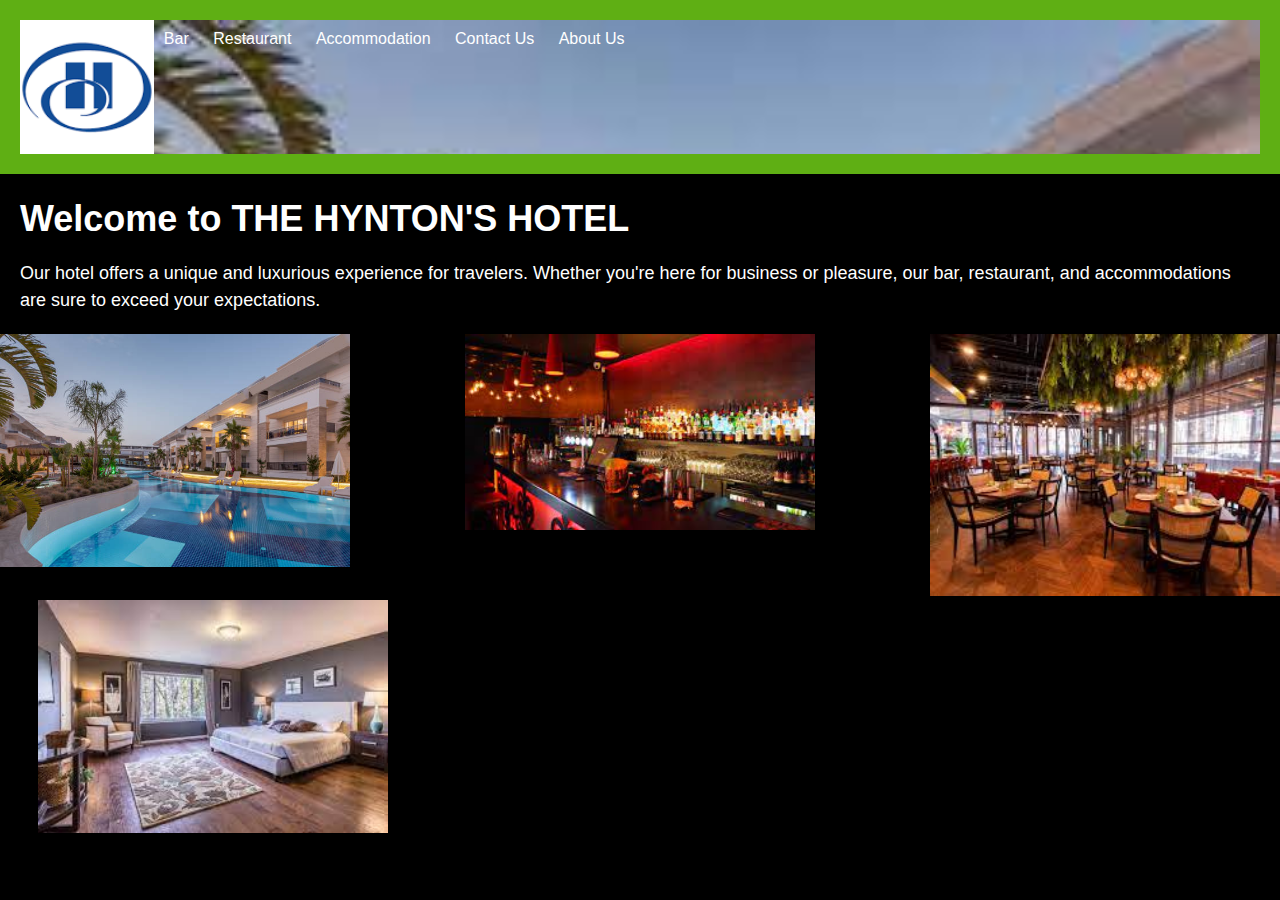
<file: index.html>
<!DOCTYPE html>
<!DOCTYPE html>
<html>
  <head>
    <title>THE HYNTON'S HOTEL - Welcome</title>
    <link rel="stylesheet" href="style.css">
  </head>
  <body>
    <header>
      <img src="images/logo.png" style="width: 150px;">
        
      <nav style="background-image: url(images/hotel\ image\ 1\ -\ Copy.jfif);background-repeat: no-repeat;background-size: cover; width: 100%;">
        <ul>
          <li><a href="bar.html">Bar</a></li>
          <li><a href="restaurant.html">Restaurant</a></li>
          <li><a href="accommodation.html">Accommodation</a></li>
          <li><a href="contact.html">Contact Us</a></li>
          <li><a href="about.html">About Us</a></li>
        </ul>
      </nav>
    </header>
    <main>
      <h1>Welcome to THE HYNTON'S HOTEL</h1>
      <p>Our hotel offers a unique and luxurious experience for travelers. Whether you're here for business or pleasure, our bar, restaurant, and accommodations are sure to exceed your expectations.</p>
    </main>
    <div class="pics">
      <div id="image 1">
        <img src="images/hotel image 2.jpg" style="width: 350px;">
      </div>
      <div id="image 1">
        <img src="images/bar image 4.jfif" style="width: 350px;">
      </div>
      <div id="image 1">
        <img src="images/restaurant image 3.jfif" style="width: 350px;">
      </div>
    </div>
    <div id="image 1">
      <img src="images/accommodation image2.jfif" style="width: 350px; padding-left:3%;">
    </div>
    <style>
      .pics{
        display: flex;
        justify-content: space-between;
      }
    </style>
  </body>
</html>
</file>
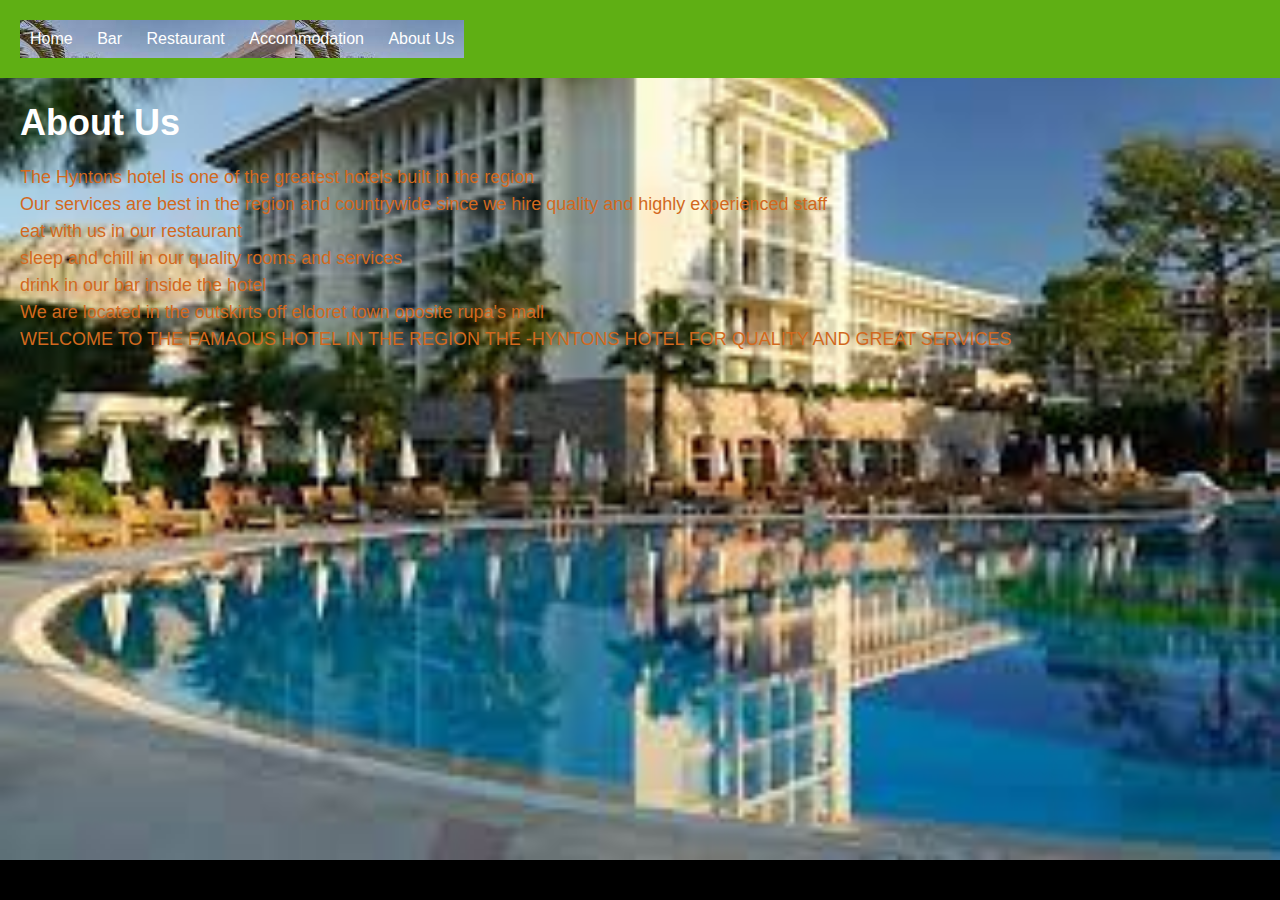
<file: about.html>
<!DOCTYPE html>
<html>
  <head>
    <title>about us -HYNTONS HOTEL</title>
    <link rel="stylesheet" href="style.css">
  </head>
  <body>
    <header>
      <nav style="background-image: url(images/hotel\ image\ 1\ -\ Copy.jfif);">
        <ul>
          <li><a href="index.html">Home</a></li>
          <li><a href="bar.html">Bar</a></li>
          <li><a href="restaurant.html">Restaurant</a></li>
          <li><a href="accommodation.html">Accommodation</a></li>
          <li><a href="about.html" >About Us</a></li>
        </ul>
      </nav>
    </header>
    <main>
        <div class="paragraph">
            <h1>About Us</h1>
            <p>The Hyntons hotel is one of the greatest hotels built in the region<br>
              Our services are best in the region and countrywide since we hire quality and highly experienced staff<br>
              eat with us in our restaurant <br>
              sleep and chill in our quality rooms and services<br>
              drink in our bar inside the hotel<br>
              We are located in the outskirts off eldoret town oposite rupa's mall <br>
              WELCOME TO THE FAMAOUS HOTEL IN THE REGION THE -HYNTONS HOTEL FOR QUALITY AND GREAT SERVICES<br></br>
              <style>
                p{color:chocolate;}
              </style>
      
          </p>
        </div>
     
    </main>
    <style>
        body{
            background-image: url("images/hotel\ image\ 3.jfif");
            background-repeat: no-repeat;
            background-size: cover;
        }
    </style>
  </body>
</html>
</file>
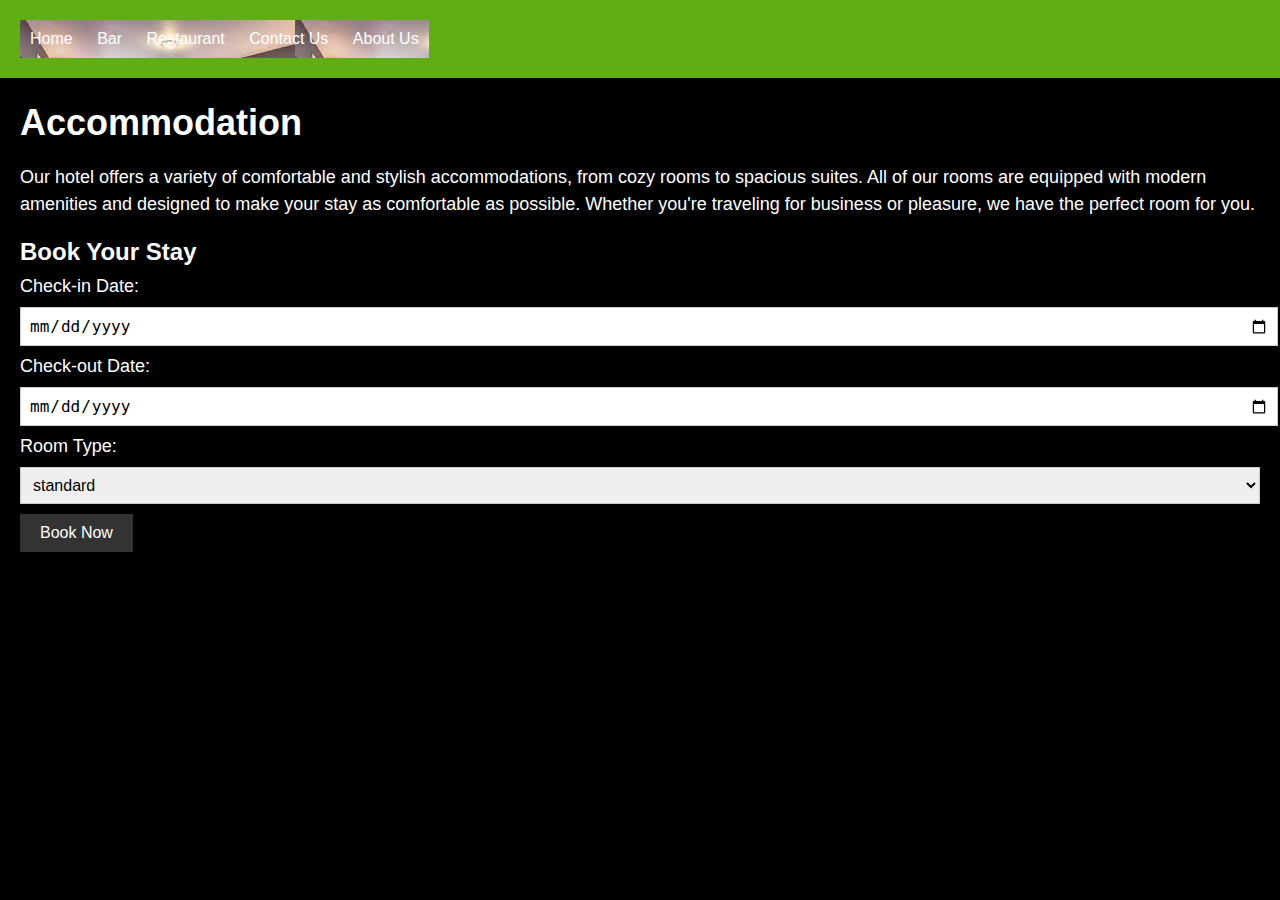
<file: accommodation.html>
<!DOCTYPE html>
<html>
  <head>
    <title>Accommodation -THE HYNTONS HOTEL</title>
    <link rel="stylesheet" href="style.css">
  </head>
  <body>
    <header>
      <nav style="background-image: url(images/accommodation\ image2.jfif);">
        <ul>
          <li><a href="index.html">Home</a></li>
          <li><a href="bar.html">Bar</a></li>
          <li><a href="restaurant.html">Restaurant</a></li>
          <li><a href="contact.html">Contact Us</a></li>
          <li><a href="about.html" >About Us</a></li>
        </ul>
      </nav>
    </header>
    <main>
      <h1>Accommodation</h1>
      <p>Our hotel offers a variety of comfortable and stylish accommodations, from cozy rooms to spacious suites. All of our rooms are equipped with modern amenities and designed to make your stay as comfortable as possible. Whether you're traveling for business or pleasure, we have the perfect room for you.</p>
      <h2>Book Your Stay</h2>
      <form action="booking.php" method="post">
        <label for="checkin">Check-in Date:</label>
        <input type="date" id="checkin" name="checkin"  required>
        <label for="checkout">Check-out Date:</label>
        <input type="date" id="checkout" name="checkout" required>
        <label for="roomtype">Room Type:</label>
        <select id="roomtype" name="roomtype">
          <option value="standard">standard </option>
          <option value="deluxe">Deluxe Room</option>
          <option value="suite">Suite</option>
        </select>
        <button type="submit">Book Now</button>
      </form>
    </main>
  </body>
</html>
</file>
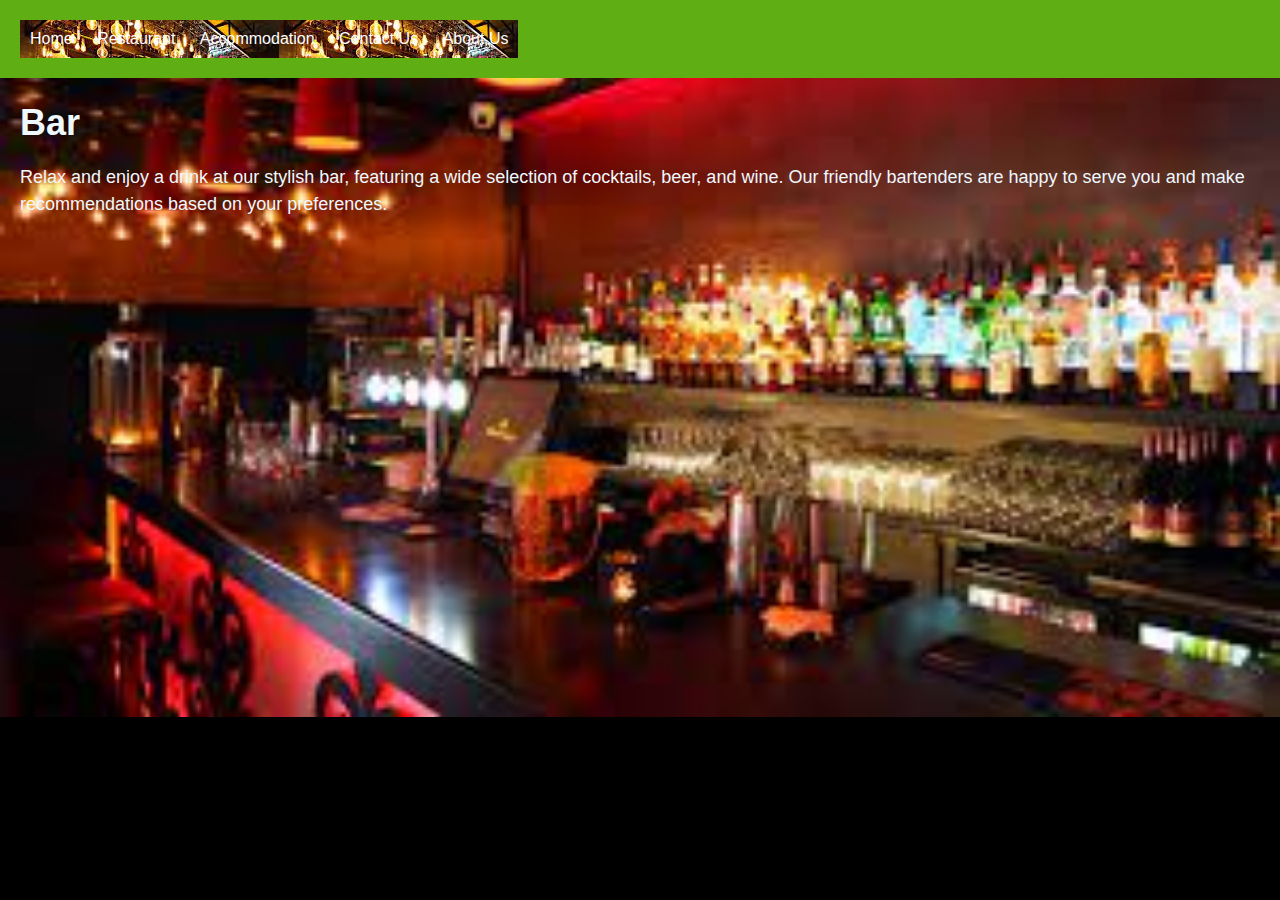
<file: bar.html>
<!DOCTYPE html>
<html>
  <head>
    <title>Bar - THE HYNTON'S HOTEL</title>
    <link rel="stylesheet" href="style.css">
  </head>
  <body>
    <header>
      <nav style="background-image: url(images/bar\ image3.jfif);">
        <ul>
          <li><a href="index.html">Home</a></li>
          <li><a href="restaurant.html">Restaurant</a></li>
          <li><a href="accommodation.html">Accommodation</a></li>
          <li><a href="contact.html">Contact Us</a></li>
          <li><a href="about.html" >About Us</a></li>
        </ul>
      </nav>
    </header>
    <main>
      <h1>Bar</h1>
      <p>Relax and enjoy a drink at our stylish bar, featuring a wide selection of cocktails, beer, and wine. Our friendly bartenders are happy to serve you and make recommendations based on your preferences.</p>
    </main>
    <style>
      body{
        background-image: url("images/bar\ image\ 1.jfif");
        color: aliceblue;
        background-repeat: no-repeat;
        background-size: cover;
      }
    </style>
  </body>
</html>
</file>
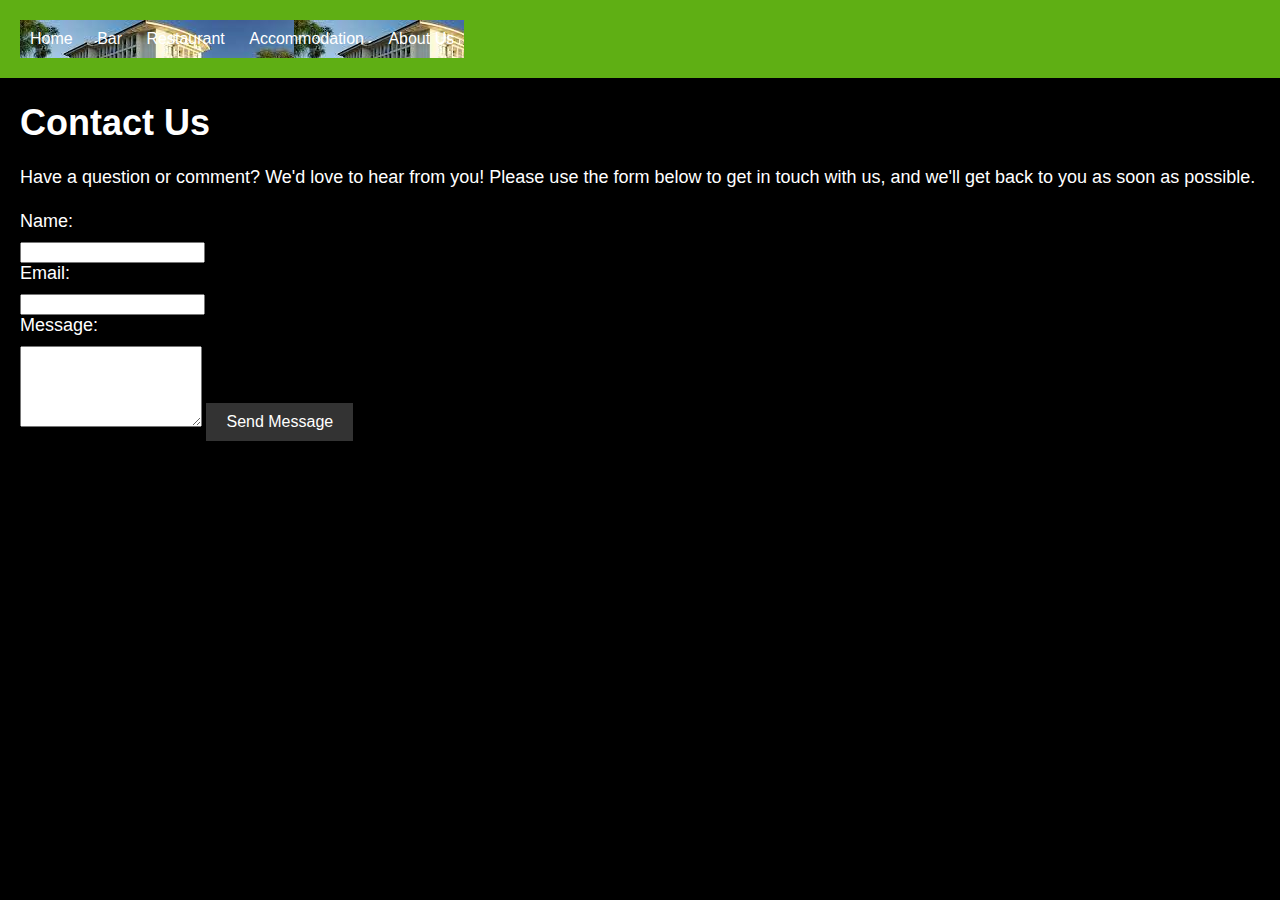
<file: contact.html>
<!DOCTYPE html>
<html>
  <head>
    <title>Contact Us - My Hotel</title>
    <link rel="stylesheet" href="style.css">
  </head>
  <body>
    <header>
      <nav style="background-image: url(images/hotel\ image\ 3.jfif);">
        <ul>
          <li><a href="index.html">Home</a></li>
          <li><a href="bar.html">Bar</a></li>
          <li><a href="restaurant.html">Restaurant</a></li>
          <li><a href="accommodation.html">Accommodation</a></li>
          <li><a href="about.html" >About Us</a></li>
        </ul>
      </nav>
    </header>
    <main>
      <h1>Contact Us</h1>
      <p>Have a question or comment? We'd love to hear from you! Please use the form below to get in touch with us, and we'll get back to you as soon as possible.</p>
      <form action="submit.php" method="post">
        <label for="name">Name:</label>
        <input type="text" id="name" name="name" required>
        <label for="email">Email:</label>
        <input type="email" id="email" name="email" required>
        <label for="message">Message:</label>
        <textarea id="message" name="message" rows="5" required></textarea>
        <button type="submit">Send Message</button>
      </form>
    </main>
  </body>
</html>
</file>
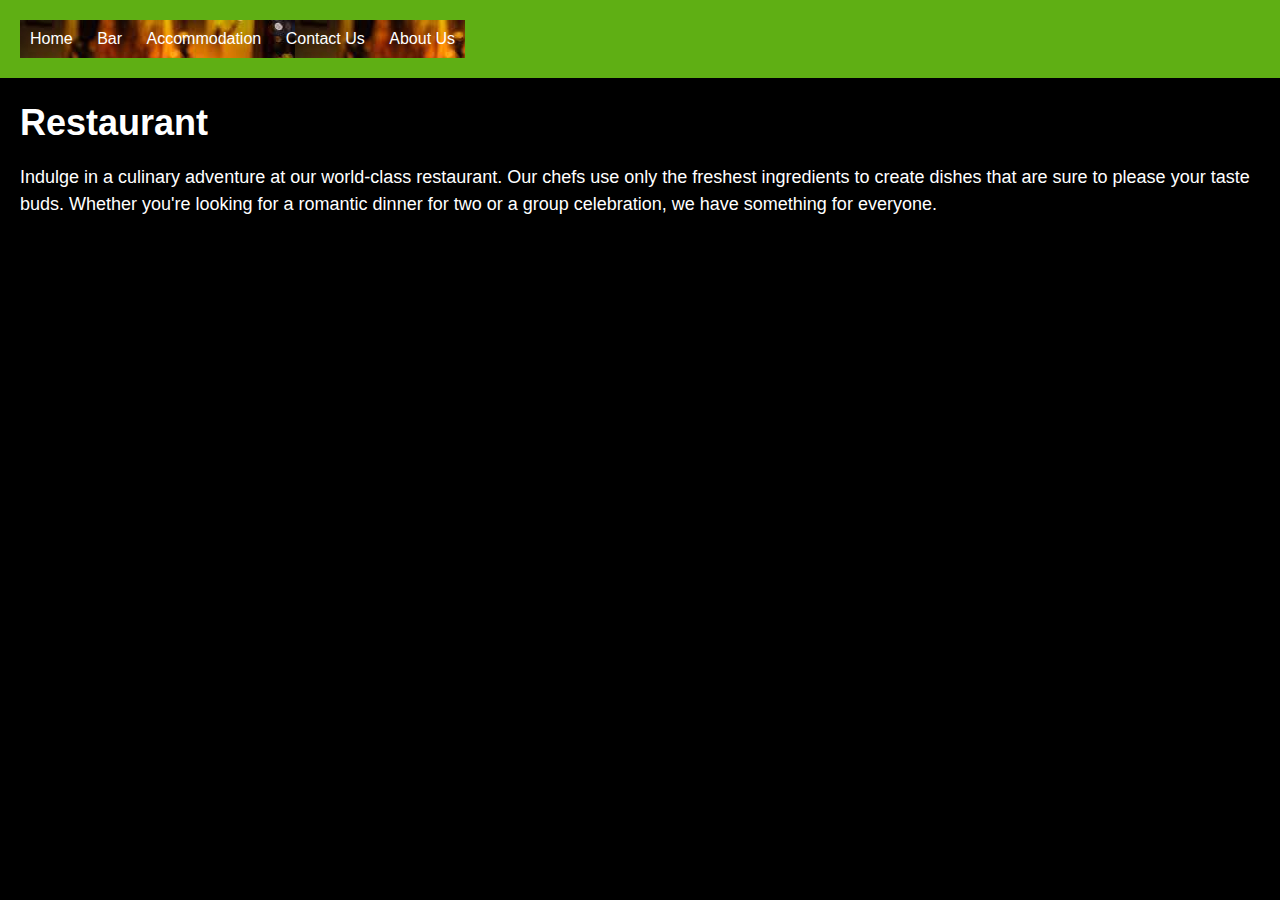
<file: restaurant.html>
<!DOCTYPE html>
<html>
  <head>
    <title>Restaurant - THE HYNTON'S HOTEL</title>
    <link rel="stylesheet" href="style.css">
  </head>
  <body>
    <header>
      <nav style="background-image: url(images/restaurant\ image\ 2.jfif);">
        <ul>
          <li><a href="index.html">Home</a></li>
          <li><a href="bar.html">Bar</a></li>
          <li><a href="accommodation.html">Accommodation</a></li>
          <li><a href="contact.html">Contact Us</a></li>
          <li><a href="about.html" >About Us</a></li>
        </ul>
      </nav>
    </header>
    <main>
      <h1>Restaurant</h1>
      <p>Indulge in a culinary adventure at our world-class restaurant. Our chefs use only the freshest ingredients to create dishes that are sure to please your taste buds. Whether you're looking for a romantic dinner for two or a group celebration, we have something for everyone.</p>
    </main>
  </body>
</html>
</file>
<file: style.css>
body {
    font-family: Arial, sans-serif;
    margin: 0;
    padding: 0;
    color: #fff;
    background-color: black;
  }
  
  header {
    background-color: #5faf14;
    color: #fff;
    padding: 20px;
    display: flex;
  }
  
  nav ul {
    list-style: none;
    margin: 0;
    padding: 0;
  }
  
  nav ul li {
    display: inline-block;
  }
  
  nav ul li a {
    color: #fff;
    display: block;
    padding: 10px;
    text-decoration: none;
  }
  
  nav ul li a:hover {
    background-color: #555;
  }
  
  main {
    margin: 20px;
  }
  
  h1 {
    font-size: 36px;
    margin-bottom: 20px;
  }
  
  h2 {
    font-size: 24px;
    margin-bottom: 10px;
  }
  
  p {
    font-size: 18px;
    line-height: 1.5;
    margin-bottom: 20px;
  }
  
  form label {
    display: block;
    font-size: 18px;
    margin-bottom: 10px;
  }
  
  form input[type="date"],
  form select {
    border: 1px solid #ccc;
    font-size: 16px;
    padding: 8px;
    width: 100%;
    margin-bottom: 10px;
  }
  
  form button[type="submit"] {
    background-color: #333;
    border: none;
    color: #fff;
    padding: 10px 20px;
    font-size: 16px;
    cursor: pointer;
  }
  
  form button[type="submit"]:hover {
    background-color:aqua;
  }
</file>
